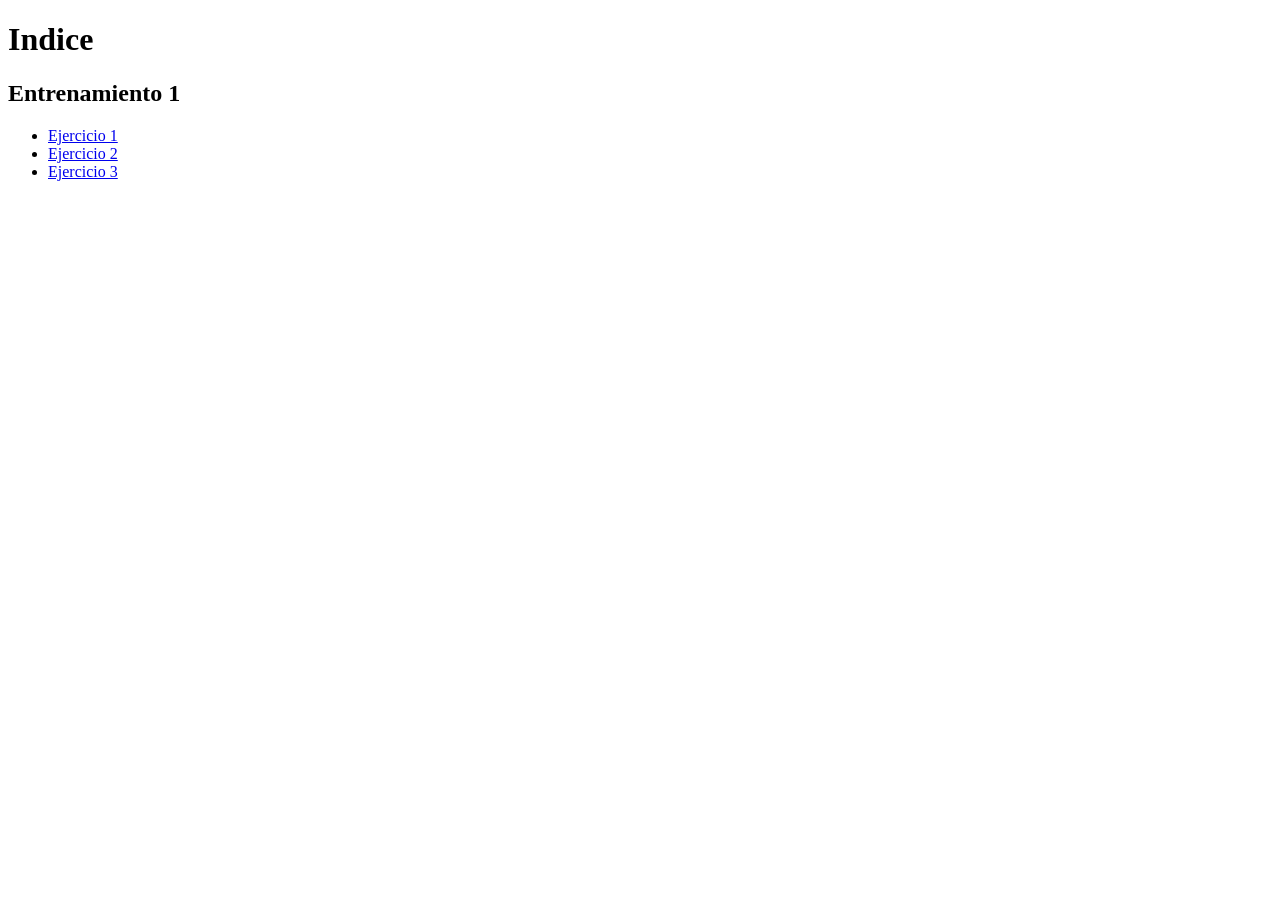
<file: index.html>
<!DOCTYPE html>
<html lang="es">
 <head> 
    <title> Indice </title>
 </head>

 <body>
    <h1> Indice</h1>
    <h2> Entrenamiento 1</h2>
    <ul>
        <li> <a href="entrenamiento_01/ejercicio_01/index.html"> Ejercicio 1 </a></li>
        <li> <a href="entrenamiento_01/ejercicio_02/index.html"> Ejercicio 2 </a></li>
        <li> <a href="entrenamiento_01/ejercicio_03/index.html"> Ejercicio 3 </a></li>
    </ul>
 </body>
</html>
</file>
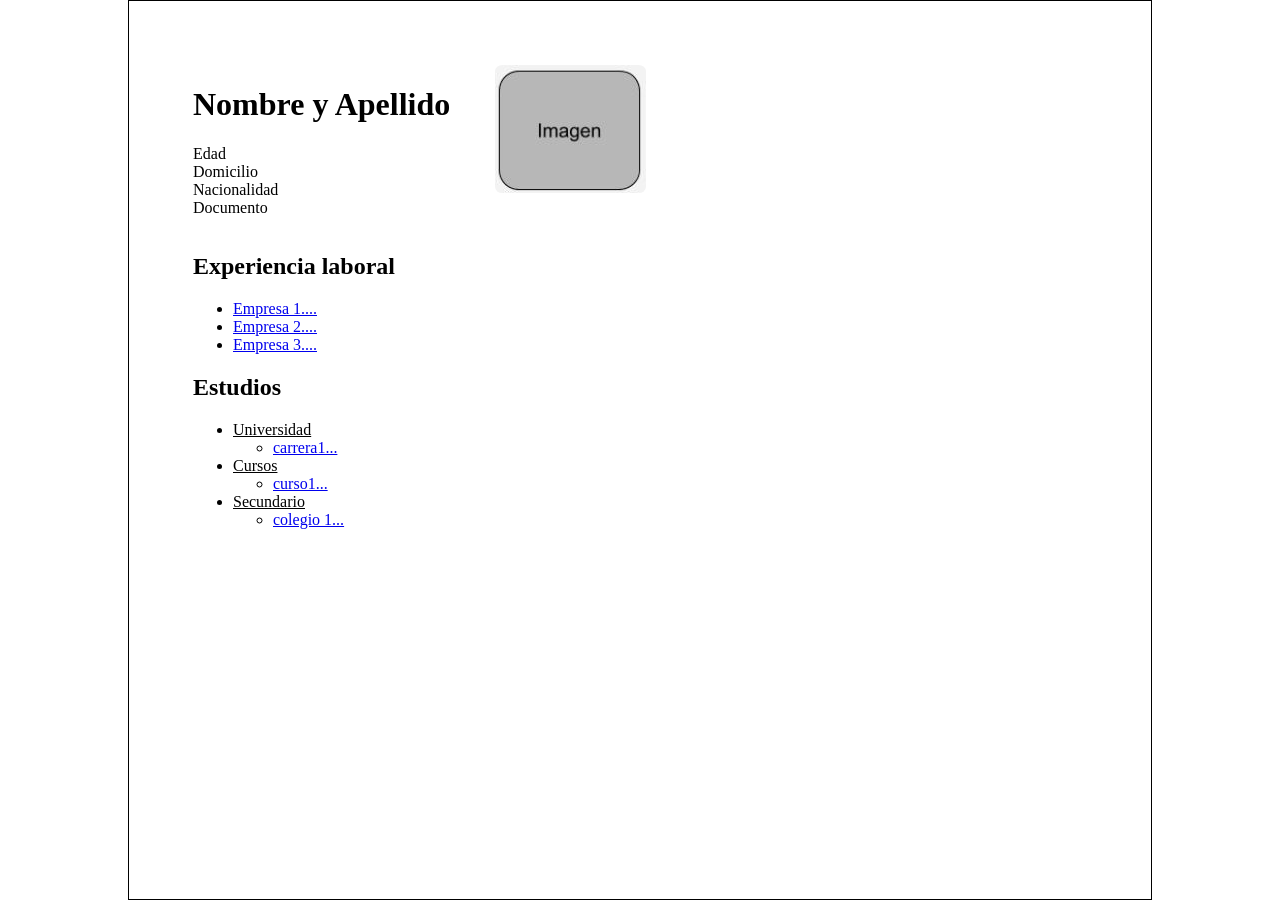
<file: entrenamiento_01/ejercicio_01/index.html>
<!DOCTYPE html>
<html lang ="es">
<head>
    <link rel= "stylesheet" href="styles.css">
    <title> Ejercicio 1 </title>
</head>
<body>
    <div id="datos-personales">
       <div id="datos"> <h1>Nombre y Apellido</h1>
    <p>Edad<br>
    Domicilio<br>
    Nacionalidad<br>
    Documento</p>
    </div>
    <img src="img/imagenarchivo.JPG" alt="imagen">
    </div>
    <h2>Experiencia laboral</h2>
<ul>
    <li><a href="empresa1.html"> Empresa 1....</a></li>
    <li><a href="empresa2.html"> Empresa 2....</a></li>
    <li><a href="empresa3.html"> Empresa 3....</a></li>
</ul>
<h2>Estudios</h2>
<ul><li><u>Universidad</u>
    <ul> 
        <li><a href= "carrera1.html"> carrera1...</a></li>
    </ul>
</li>
<li><u>Cursos</u>
    <ul> 
        <li><a href="curso1.html"> curso1...</a></li>
    </ul>
</li>
<li><u>Secundario</u>
    <ul> 
        <li><a href="colegio1.html"> colegio 1...</a></li>
    </ul>
</li>
</ul>

</body>
</html>
</file>
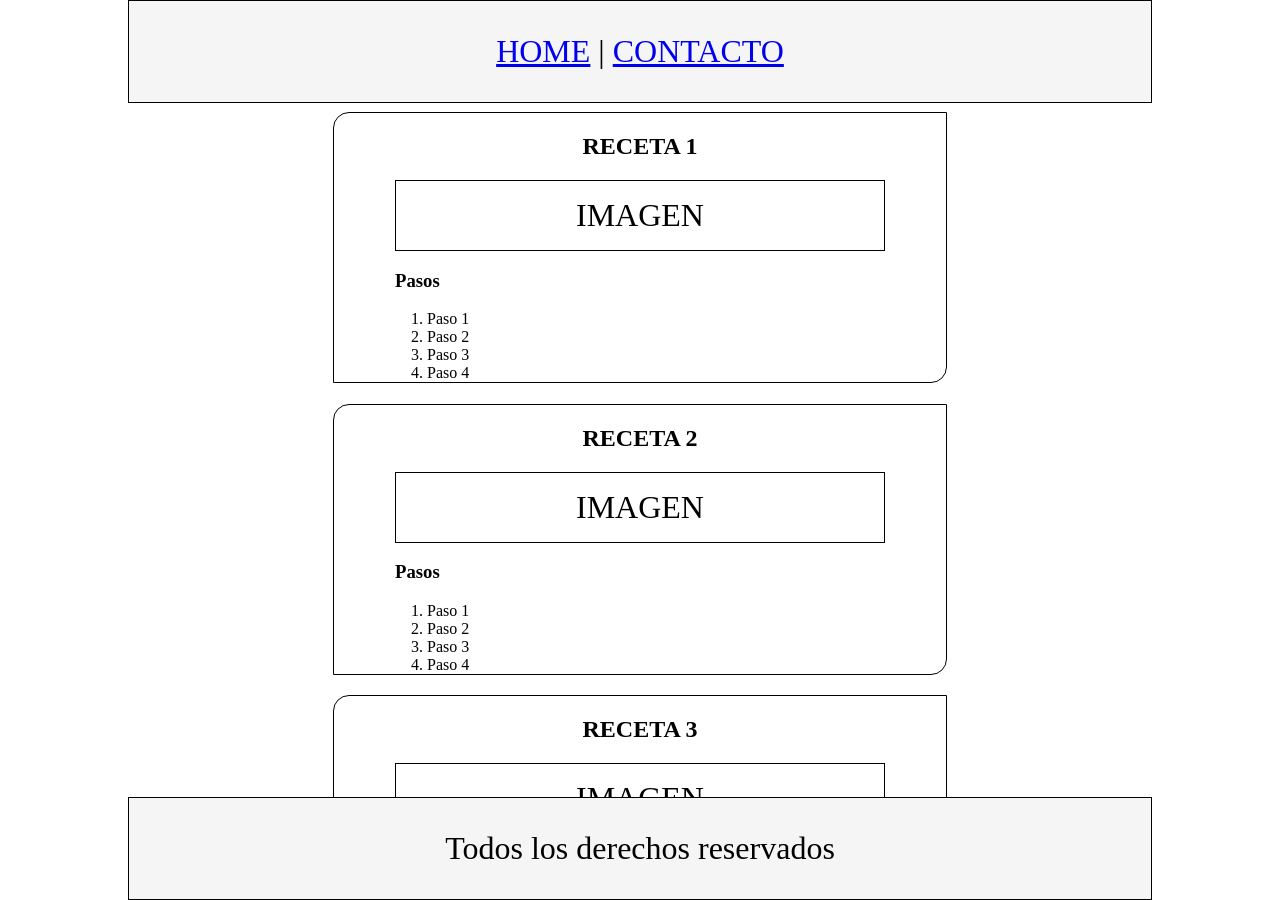
<file: entrenamiento_01/ejercicio_02/index.html>
<!DOCTYPE html>
<html lang="es">
    <head>
        <title> Ejercicio 2 </title>
        <link rel="stylesheet" href="styles.css">
    </head>
    <body>
        <nav> <a href="index.html">HOME</a> | <a href= "contacto.html" >CONTACTO</a></nav>
        <main> 
            <article>   <h2 id="titulo"> RECETA 1</h2>
                <div class="imagen-receta"> IMAGEN</div>
                <h3 class="titulo-pasos"> Pasos</h3>
                <ol class="pasos">
                    <li> Paso 1</li>
                    <li> Paso 2</li>
                    <li> Paso 3</li>
                    <li> Paso 4</li>
                </ol>
        </article>
        <article>   <h2 id="titulo"> RECETA 2</h2>
                <div class="imagen-receta"> IMAGEN</div>
                <h3 class="titulo-pasos"> Pasos</h3>
                <ol class="pasos">
                    <li> Paso 1</li>
                    <li> Paso 2</li>
                    <li> Paso 3</li>
                    <li> Paso 4</li>
                </ol>
        </article>
        <article>   <h2 id="titulo"> RECETA 3</h2>
                <div class="imagen-receta"> IMAGEN</div>
                <h3 class="titulo-pasos"> Pasos</h3>
                <ol class="pasos">
                    <li> Paso 1</li>
                    <li> Paso 2</li>
                    <li> Paso 3</li>
                    <li> Paso 4</li>
                </ol>
        </article>
        <article>   <h2 id="titulo"> RECETA 4</h2>
                <div class="imagen-receta"> IMAGEN</div>
                <h3 class="titulo-pasos"> Pasos</h3>
                <ol class="pasos">
                    <li> Paso 1</li>
                    <li> Paso 2</li>
                    <li> Paso 3</li>
                    <li> Paso 4</li>
                </ol>
        </article>
        <article>   <h2 id="titulo"> RECETA 5</h2>
                <div class="imagen-receta"> IMAGEN</div>
                <h3 class="titulo-pasos"> Pasos</h3>
                <ol class="pasos">
                    <li> Paso 1</li>
                    <li> Paso 2</li>
                    <li> Paso 3</li>
                    <li> Paso 4</li>
                </ol>
        </article>
        <article>   <h2 id="titulo"> RECETA 6</h2>
                <div class="imagen-receta"> IMAGEN</div>
                <h3 class="titulo-pasos"> Pasos</h3>
                <ol class="pasos">
                    <li> Paso 1</li>
                    <li> Paso 2</li>
                    <li> Paso 3</li>
                    <li> Paso 4</li>
                </ol>
        </article>
        <article>   <h2 id="titulo"> RECETA 7</h2>
                <div class="imagen-receta"> IMAGEN</div>
                <h3 class="titulo-pasos"> Pasos</h3>
                <ol class="pasos">
                    <li> Paso 1</li>
                    <li> Paso 2</li>
                    <li> Paso 3</li>
                    <li> Paso 4</li>
                </ol>
        </article>
          <article>   <h2 id="titulo"> RECETA 8</h2>
                <div class="imagen-receta"> IMAGEN</div>
                <h3 class="titulo-pasos"> Pasos</h3>
                <ol class="pasos">
                    <li> Paso 1</li>
                    <li> Paso 2</li>
                    <li> Paso 3</li>
                    <li> Paso 4</li>
                </ol>
        </article>
    </main>

    <footer> <p> Todos los derechos reservados</p></footer>

    </body>
</html>
</file>
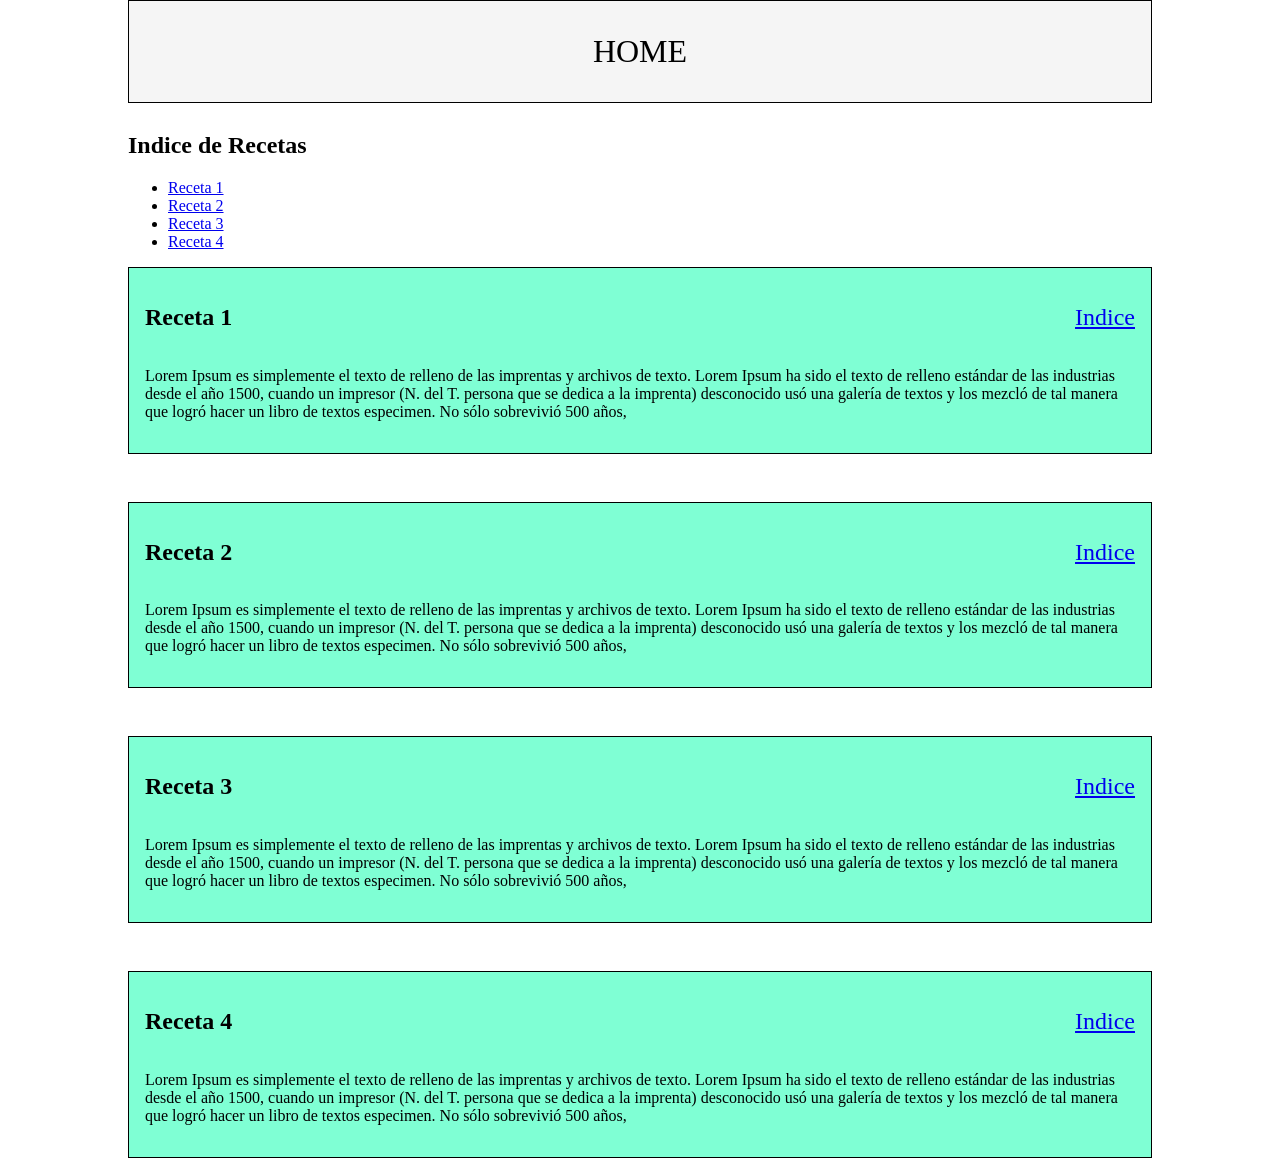
<file: entrenamiento_01/ejercicio_03/index.html>
<!DOCTYPE html>
<html lang="es">
    <head>
        <title> Ejercicio 3</title>
        <link rel="stylesheet" href="styles.css">
    </head>
    <body> 
        <nav> HOME </nav>
<main>
        <h2 id="indice"> Indice de Recetas</h2>
<ul>
    <li> <a href="#receta1">Receta 1</a></li>
     <li> <a href="#receta2">Receta 2</a></li>
      <li> <a href="#receta3">Receta 3</a></li>
       <li> <a href="#receta4">Receta 4</a></li>
   
</ul>
 <article><div class="titulo"> <h2 id="receta1"> Receta 1</h2> 
  <a href="#indice" > Indice </a></div>
  <p> Lorem Ipsum es simplemente el texto de relleno de las imprentas y archivos de texto. Lorem Ipsum ha sido el texto de relleno estándar de las industrias desde el año 1500, cuando un impresor (N. del T. persona que se dedica a la imprenta) desconocido usó una galería de textos y los mezcló de tal manera que logró hacer un libro de textos especimen. No sólo sobrevivió 500 años,</p>
  </article> 
  <article><div class="titulo"> <h2 id="receta2"> Receta 2</h2> 
  <a href="#indice" > Indice </a></div>
  <p> Lorem Ipsum es simplemente el texto de relleno de las imprentas y archivos de texto. Lorem Ipsum ha sido el texto de relleno estándar de las industrias desde el año 1500, cuando un impresor (N. del T. persona que se dedica a la imprenta) desconocido usó una galería de textos y los mezcló de tal manera que logró hacer un libro de textos especimen. No sólo sobrevivió 500 años,</p>
  </article> 
  <article><div class="titulo"> <h2 id="receta3"> Receta 3</h2> 
  <a href="#indice" > Indice </a></div>
  <p> Lorem Ipsum es simplemente el texto de relleno de las imprentas y archivos de texto. Lorem Ipsum ha sido el texto de relleno estándar de las industrias desde el año 1500, cuando un impresor (N. del T. persona que se dedica a la imprenta) desconocido usó una galería de textos y los mezcló de tal manera que logró hacer un libro de textos especimen. No sólo sobrevivió 500 años,</p>
  </article> 
  <article><div class="titulo"> <h2 id="receta4"> Receta 4</h2> 
  <a href="#indice" > Indice </a></div>
  <p> Lorem Ipsum es simplemente el texto de relleno de las imprentas y archivos de texto. Lorem Ipsum ha sido el texto de relleno estándar de las industrias desde el año 1500, cuando un impresor (N. del T. persona que se dedica a la imprenta) desconocido usó una galería de textos y los mezcló de tal manera que logró hacer un libro de textos especimen. No sólo sobrevivió 500 años,</p>
</article>
</main>
    </body>
</html>
</file>
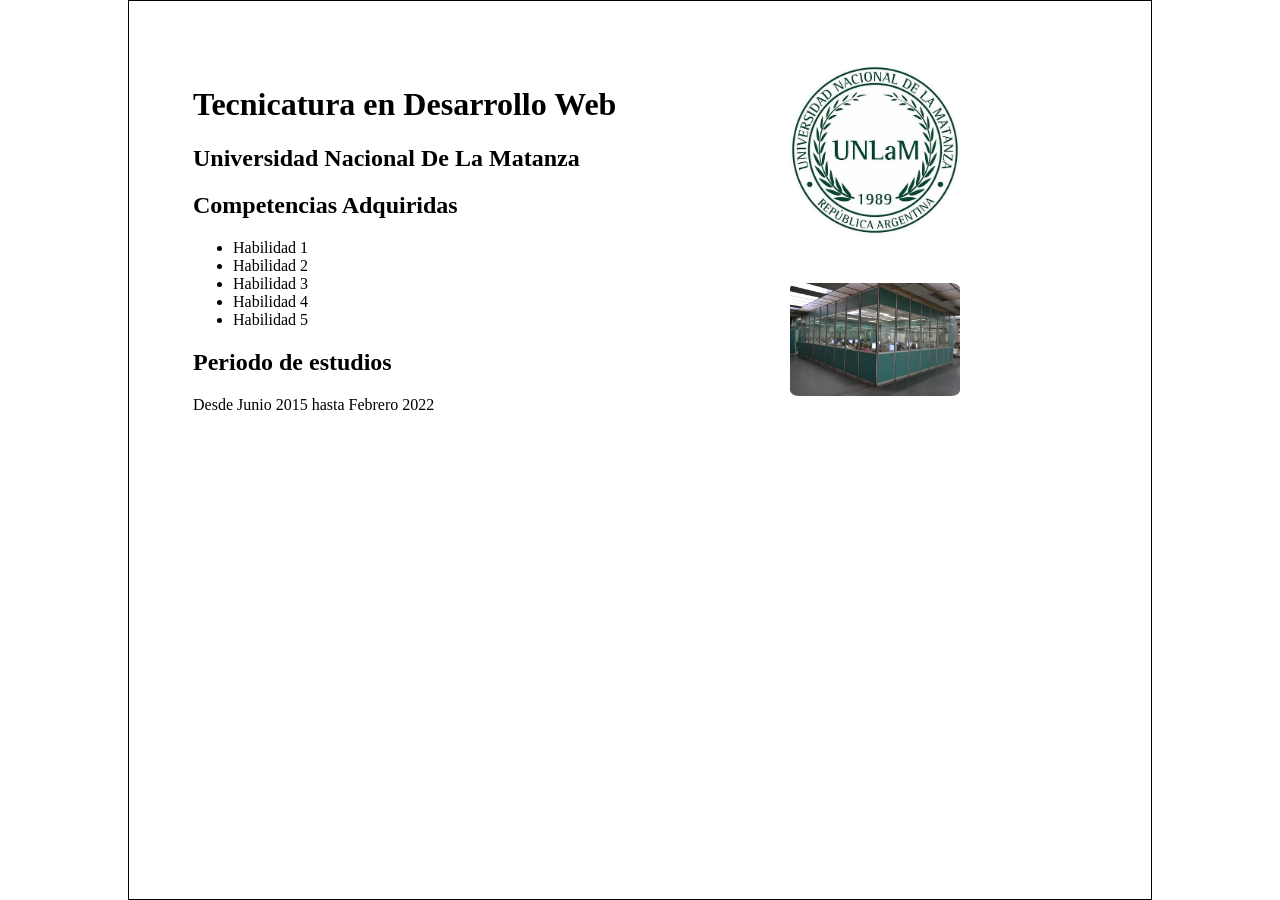
<file: carrera1.html>
<!DOCTYPE html>
<html lang="es">
    <head>
       <link rel= "stylesheet" href="styles.css">
        <title> Carrera 1</title>
    </head>
    <body>
        <div class="datos-de-estudio"> <div class="bloque-de-texto">
         <h1> Tecnicatura en Desarrollo Web </h1>
        <h2> Universidad Nacional De La Matanza</h2>
        <h2> Competencias Adquiridas</h2>
        <ul>
            <li> Habilidad 1</li>
            <li> Habilidad 2</li>
            <li> Habilidad 3</li>
            <li> Habilidad 4</li>
            <li> Habilidad 5</li>
        </ul>
        <h2> Periodo de estudios</h2>
    <p>  Desde Junio 2015 hasta  Febrero 2022</p>
    </div>
  
  <div class="bloque-de-imagenes"><img src="img/UNLAM3.jpeg" alt="Logo UNLAM" class="imagen-estudios"  >
    <img src="img/UNLaM.jpeg" alt="Modelo de aula" class="imagen-estudios"> 
    </div> 
    </div> 
    </body>
    
</html>
</file>
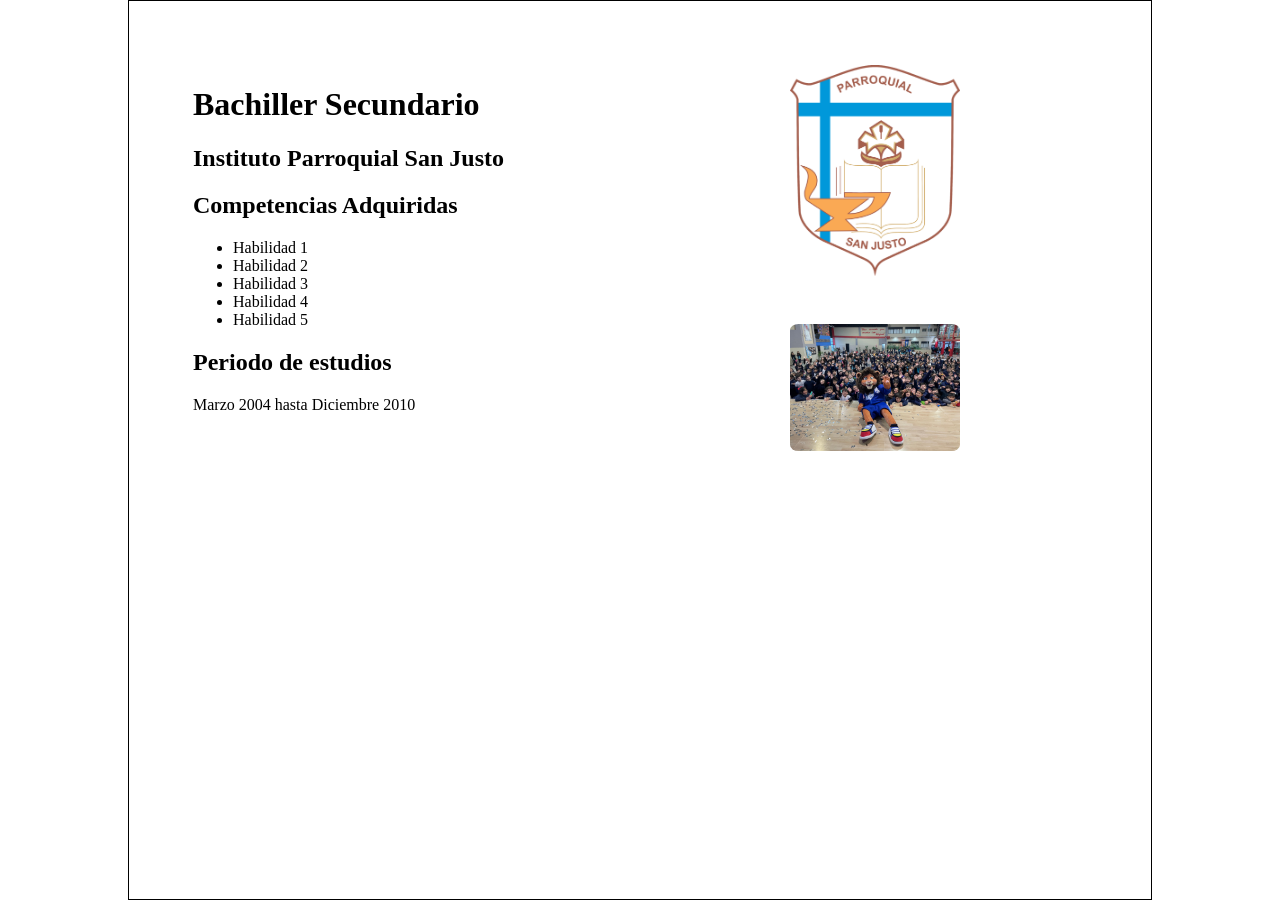
<file: colegio1.html>
<!DOCTYPE html>
<html lang="es">
    <head>
       <link rel= "stylesheet" href="styles.css">
        <title> Curso 1</title>
    </head>
    <body>
        <div class="datos-de-estudio"> <div class="bloque-de-texto">
         <h1> Bachiller Secundario </h1>
        <h2> Instituto Parroquial San Justo</h2>
        <h2> Competencias Adquiridas</h2>
        <ul>
            <li> Habilidad 1</li>
            <li> Habilidad 2</li>
            <li> Habilidad 3</li>
            <li> Habilidad 4</li>
            <li> Habilidad 5</li>
        </ul>
        <h2> Periodo de estudios</h2>
    <p>  Marzo 2004 hasta  Diciembre 2010</p>
    </div>
  
  <div class="bloque-de-imagenes"><img src="img/parroquial2.jpg" alt="Logo Parroquial" class="imagen-estudios"  >
    <img src="img/parroquial.jpg" alt="Alumnos del Parroquial" class="imagen-estudios"> 
    </div> 
    </div> 
    </body>
    
</html>
</file>
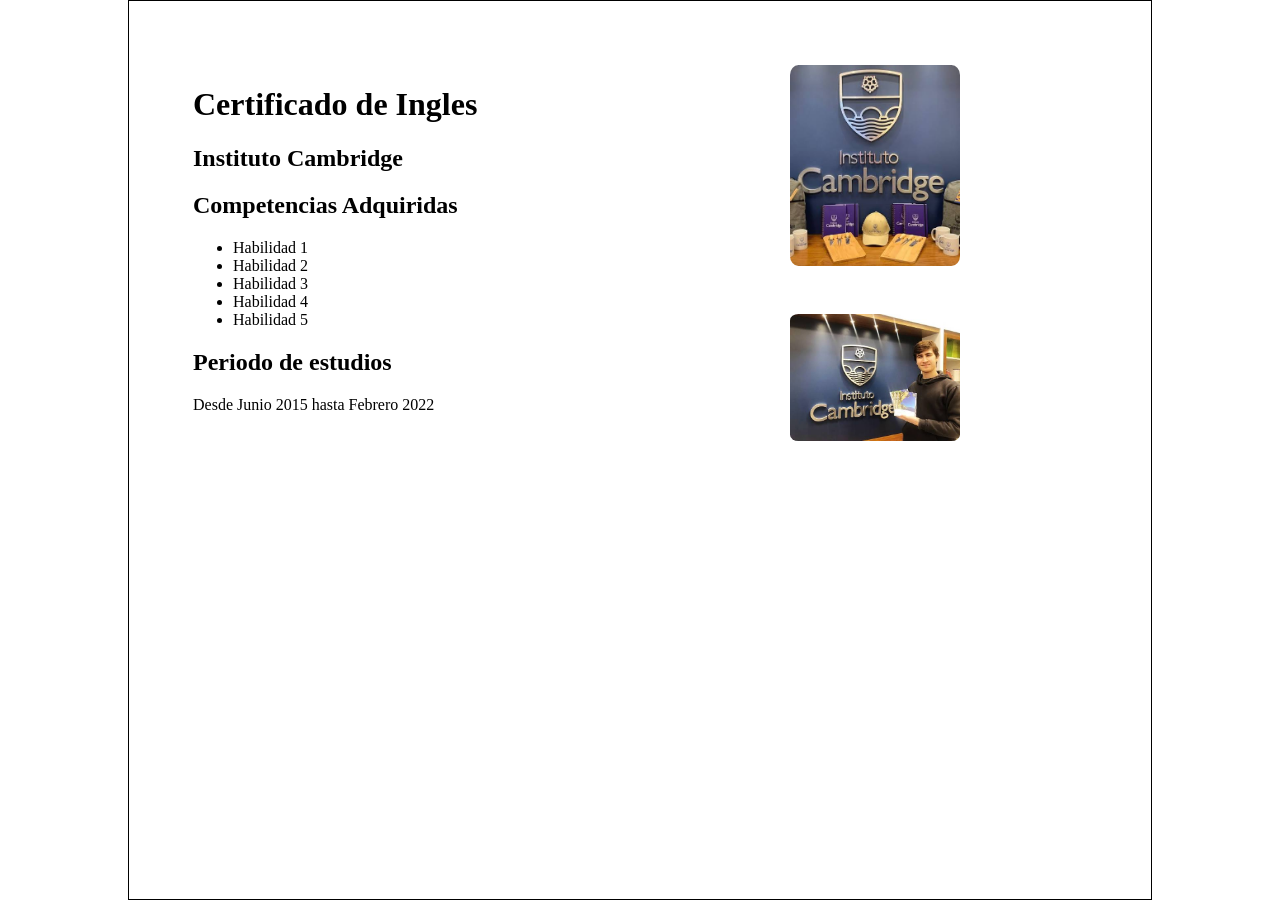
<file: curso1.html>
<!DOCTYPE html>
<html lang="es">
    <head>
       <link rel= "stylesheet" href="styles.css">
        <title> Curso 1</title>
    </head>
    <body>
        <div class="datos-de-estudio"> <div class="bloque-de-texto">
         <h1> Certificado de Ingles </h1>
        <h2> Instituto Cambridge</h2>
        <h2> Competencias Adquiridas</h2>
        <ul>
            <li> Habilidad 1</li>
            <li> Habilidad 2</li>
            <li> Habilidad 3</li>
            <li> Habilidad 4</li>
            <li> Habilidad 5</li>
        </ul>
        <h2> Periodo de estudios</h2>
    <p>  Desde Junio 2015 hasta  Febrero 2022</p>
    </div>
  
  <div class="bloque-de-imagenes"><img src="img/cambridge1.jpg" alt="Logo Cambridge" class="imagen-estudios"  >
    <img src="img/cambridge2.jpg" alt="Alumno Cambridge" class="imagen-estudios"> 
    </div> 
    </div> 
    </body>
    
</html>
</file>
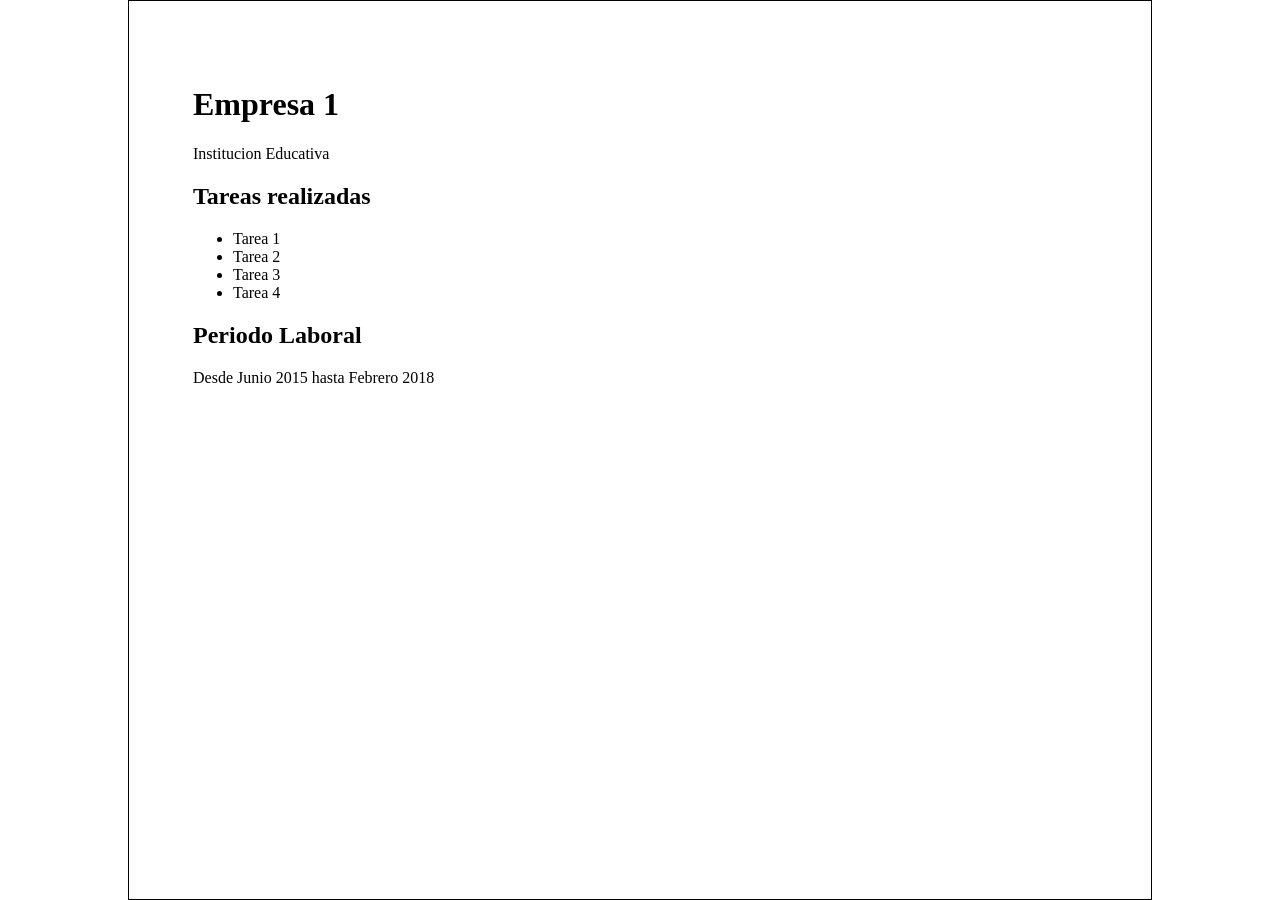
<file: empresa1.html>
<!DOCTYPE html>
<html lang="es">
    <head>
        <link rel="stylesheet" href= "styles.css">
        <title> Empresa 1 </title>
    </head>
<body>
    <div class="empresa"><div class="datos-empresa"><h1> Empresa 1</h1>
    <p> Institucion Educativa </p>
    
    <h2> Tareas realizadas</h2>
    <ul> 
        <li> Tarea 1</li>
        <li> Tarea 2</li>
        <li> Tarea 3</li>
        <li> Tarea 4</li>
    </ul>
    <h2> Periodo Laboral</h2>
    <p>  Desde Junio 2015 hasta  Febrero 2018</p>
    </div> 
    <iframe src="https://www.google.com/maps/embed?pb=!1m18!1m12!1m3!1d3281.3643339724026!2d-58.56538012514264!3d-34.67075316103999!2m3!1f0!2f0!3f0!3m2!1i1024!2i768!4f13.1!3m3!1m2!1s0x95bcc62cc3ef7083%3A0x8867107f425fade5!2sUniversidad%20Nacional%20de%20La%20Matanza!5e0!3m2!1ses!2sar!4v1789158134836!5m2!1ses!2sar"  style="border:0;" allowfullscreen="" loading="lazy" referrerpolicy="strict-origin-when-cross-origin"></iframe>
 </div>
</body>

</html>
</file>
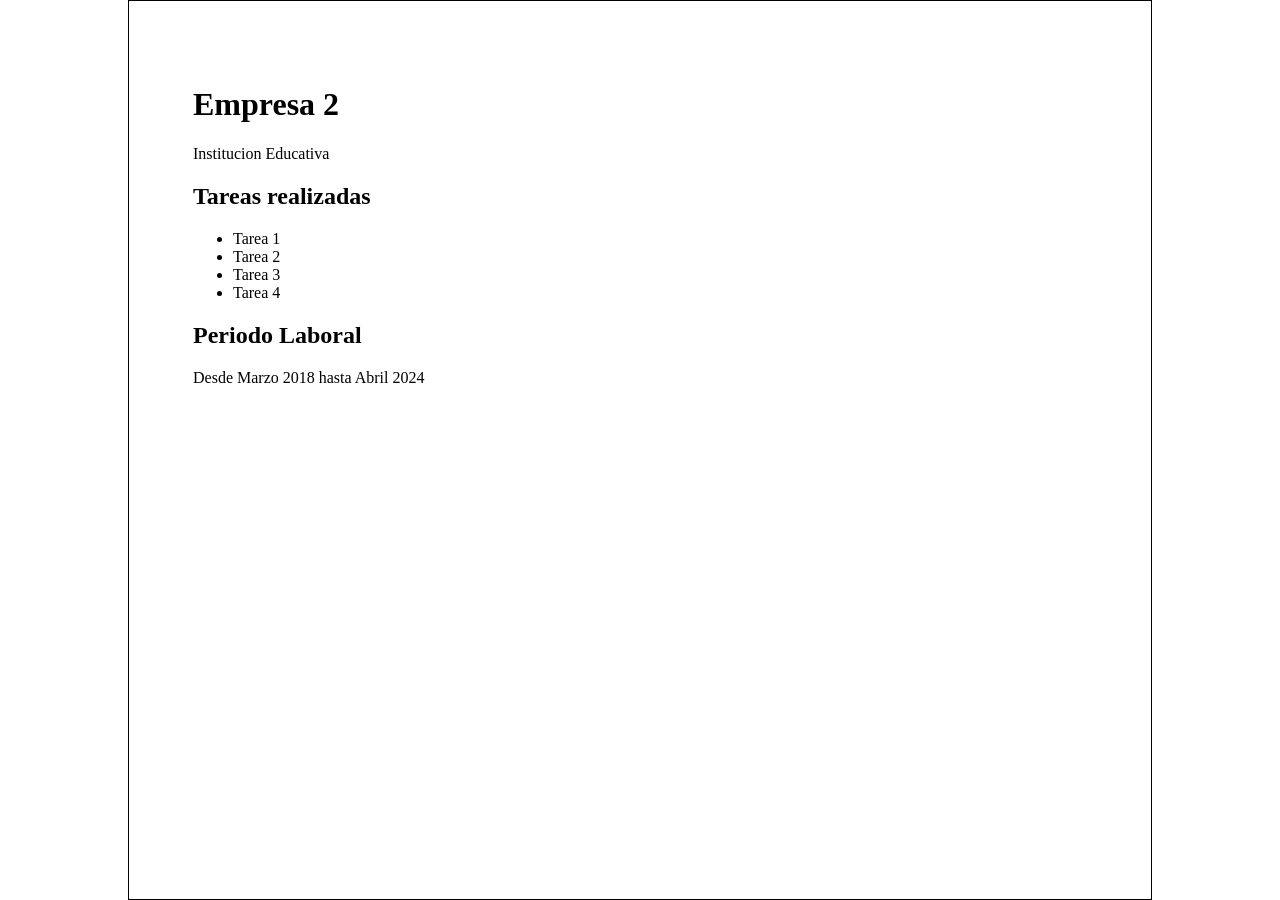
<file: empresa2.html>
<!DOCTYPE html>
<html lang="es">
    <head>
        <link rel="stylesheet" href= "styles.css">
        <title> Empresa 2 </title>
    </head>
<body>
    <div class="empresa"><div class="datos-empresa"><h1> Empresa 2</h1>
    <p> Institucion Educativa </p>
    
    <h2> Tareas realizadas</h2>
    <ul> 
        <li> Tarea 1</li>
        <li> Tarea 2</li>
        <li> Tarea 3</li>
        <li> Tarea 4</li>
    </ul>
    <h2> Periodo Laboral</h2>
    <p>  Desde Marzo 2018 hasta Abril 2024</p>
    </div> 
    <iframe src="https://www.google.com/maps/embed?pb=!1m18!1m12!1m3!1d3282.5591441866427!2d-58.60460592514449!3d-34.64057945944432!2m3!1f0!2f0!3f0!3m2!1i1024!2i768!4f13.1!3m3!1m2!1s0x95bc951c0fe2d9f5%3A0x9f1c540898efecbe!2sUTN%20HAEDO!5e0!3m2!1ses!2sar!4v1789164361400!5m2!1ses!2sar" style="border:0;" allowfullscreen="" loading="lazy" referrerpolicy="strict-origin-when-cross-origin"></iframe>
 </div>
</body>

</html>
</file>
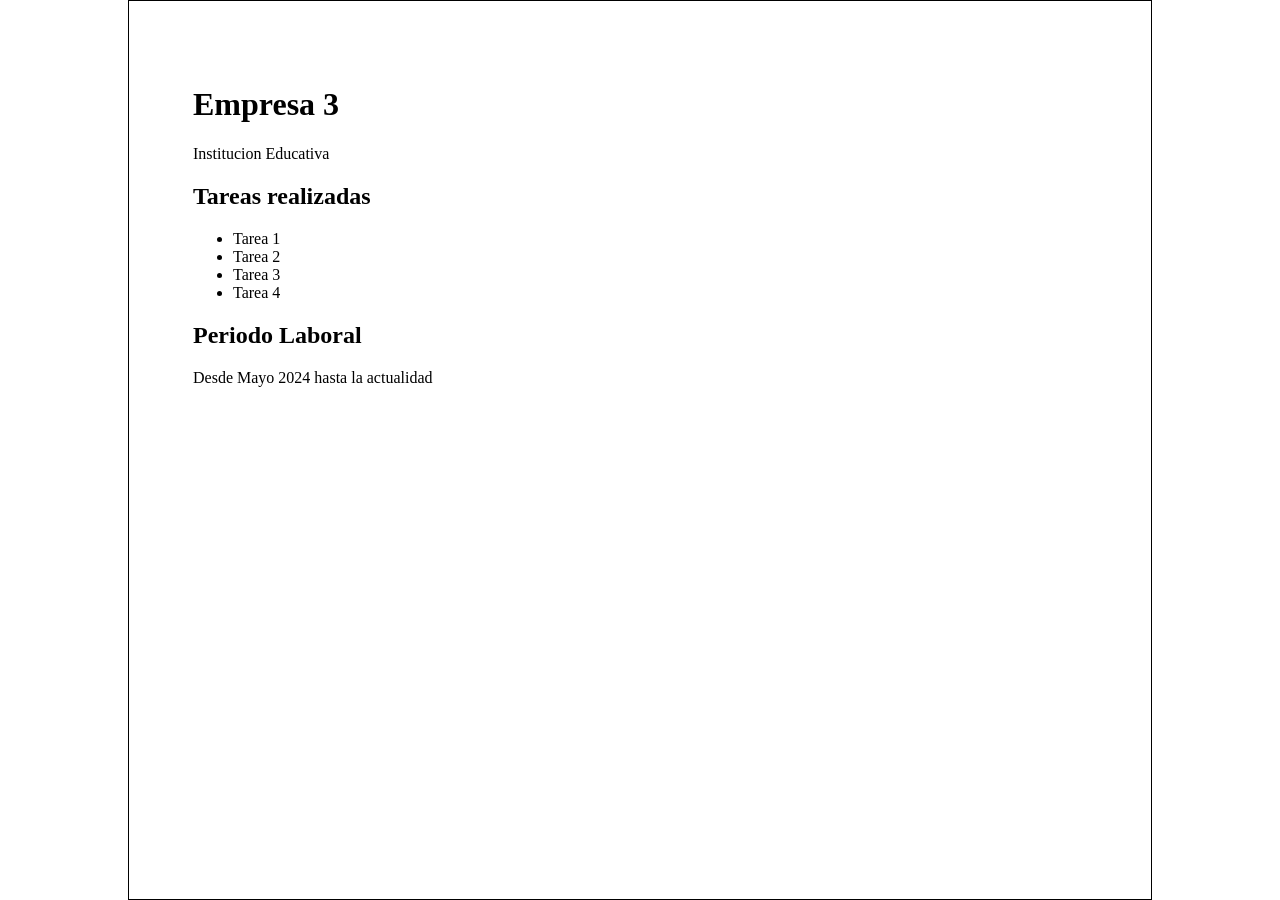
<file: empresa3.html>
<!DOCTYPE html>
<html lang="es">
    <head>
        <link rel="stylesheet" href= "styles.css">
        <title> Empresa 3 </title>
    </head>
<body>
    <div class="empresa"><div class="datos-empresa"><h1> Empresa 3</h1>
    <p> Institucion Educativa </p>
    
    <h2> Tareas realizadas</h2>
    <ul> 
        <li> Tarea 1</li>
        <li> Tarea 2</li>
        <li> Tarea 3</li>
        <li> Tarea 4</li>
    </ul>
    <h2> Periodo Laboral</h2>
    <p>  Desde Mayo 2024 hasta la actualidad </p>
    </div> 
<iframe src="https://www.google.com/maps/embed?pb=!1m18!1m12!1m3!1d209933.03519843152!2d-58.720320494162785!3d-34.70004242689782!2m3!1f0!2f0!3f0!3m2!1i1024!2i768!4f13.1!3m3!1m2!1s0x95bccacb5fcd5613%3A0x42c3468d2812b615!2sUniversidad%20de%20Buenos%20Aires!5e0!3m2!1ses!2sar!4v1789164643275!5m2!1ses!2sar" style="border:0;" allowfullscreen="" loading="lazy" referrerpolicy="strict-origin-when-cross-origin"></iframe>
 </div>
</body>

</html>
</file>
<file: entrenamiento_01/ejercicio_01/styles.css>
*{
     box-sizing: border-box;
}

body{
    width:80%;
    height: 100vh;
    margin:0 auto;
    border: 0.1em solid black;
    padding: 5%;
    
}

#datos-personales{
    display:flex;
    gap:5%;
align-items: flex-start;
}

img{
    border-radius: 5%;
}

iframe{
     height:20em;
     flex-basis: 45%;
}

.empresa{
    display:flex;
    gap: 5%;
align-items: flex-start;
}

.datos-empresa{
    flex-basis: 50%;
}

.datos-de-estudio{
    display:flex;
    gap: 5%;
align-items: flex-start;
}

.imagen-estudios{
    width: 40%;
    height: auto;
}

.bloque-de-imagenes{
    display:flex;
    flex-direction: column;
    gap:3em;
    align-items: center;
    flex-basis: 50%;
}

.bloque-de-texto{
    flex-basis: 50%;
}
</file>
<file: entrenamiento_01/ejercicio_02/styles.css>
*{
     box-sizing: border-box;
}

body{
    width:80%;
    margin:0 auto;
    padding-top: 7em;
    padding-bottom: 6em;
    height: 100vh;

}

nav{
    position: fixed;
    top: 0;
    left: 0;
    width: 80%;
    margin:0 auto;
    right: 0;
    background-color: whitesmoke;
    border:0.01em solid black;
    font-size: 2em;
    text-align: center;
    padding-bottom: 1em;
    padding-top: 1em;
}

footer{
    position: fixed;
    bottom: 0;
    left: 0;
    right: 0;
    width: 80%;
    margin: 0 auto;
    background-color: whitesmoke;
    border:0.01em solid black;
    font-size: 2em;
    text-align: center;
}

main{
    height: 100%;
    overflow-y: auto;
}

article {
    width: 60%;
    margin: 0 auto;
    margin-bottom: 2%;
  border: 0.1em solid black;
    border-top-left-radius: 1em;
    border-bottom-right-radius: 1em;
    
    
}

.imagen-receta{
    width: 80%;
    margin: 0 auto;
    border:0.01em solid black;
    text-align: center;
    font-size: 2em;
    padding-bottom: 0.5em;
    padding-top: 0.5em;    
}

#titulo{
    text-align: center;
}

.titulo-pasos{
    text-align: left;
    margin-left: 10%;
}

.pasos{
    width: 80%;
    margin: 0 auto;
    text-align: left;
    padding-left: 2em;
}

form{ 
    border: 0.2em solid black;
    width: 80%;
    margin: 2em auto;
    padding: 1%;  
    background-color: whitesmoke;
}

.celdas{
    display: grid;
    grid-template-columns: 15% 30%;
}

textarea{
    height: 8em;
    width: 40em;
}

label{
    font-size: 1.5em;
}

#botones{
    text-align: center;
}

.boton-aceptar{
    width: 20%;
    background-color: lightgreen;
    font-size: 1.5em;
    border-radius: 0.3em;
    margin-right: 4em;
}

.boton-cancelar{
     width: 20%;
    background-color: lightcoral;
    font-size: 1.5em;
    border-radius: 0.3em;
}
</file>
<file: entrenamiento_01/ejercicio_03/styles.css>
*{
     box-sizing: border-box;
}

nav{
    position: fixed;
    top: 0;
    left: 0;
    width: 80%;
    margin:0 auto;
    right: 0;
    background-color: whitesmoke;
    border:0.01em solid black;
    font-size: 2em;
    text-align: center;
    padding-bottom: 1em;
    padding-top: 1em;
}

body{
    width:80%;
    margin:0 auto;
    padding-top: 7em;
    height: 100vh;
}

h2{
    scroll-margin-top: 6em;
}

.titulo {
    display: flex;
    justify-content: space-between;
    align-items: center;
}

article{
    border: 0.03em solid black;
    margin-bottom: 3em;
    background-color: aquamarine;
    padding: 1em;
}
.titulo a {
    font-size: 1.5em;
}
</file>
<file: styles.css>
*{
     box-sizing: border-box;
}

body{
    width:80%;
    height: 100vh;
    margin:0 auto;
    border: 0.1em solid black;
    padding: 5%;
    
}

#datos-personales{
    display:flex;
    gap:5%;
align-items: flex-start;
}

img{
    border-radius: 5%;
}

iframe{
     height:20em;
     flex-basis: 45%;
}

.empresa{
    display:flex;
    gap: 5%;
align-items: flex-start;
}

.datos-empresa{
    flex-basis: 50%;
}

.datos-de-estudio{
    display:flex;
    gap: 5%;
align-items: flex-start;
}

.imagen-estudios{
    width: 40%;
    height: auto;
}

.bloque-de-imagenes{
    display:flex;
    flex-direction: column;
    gap:3em;
    align-items: center;
    flex-basis: 50%;
}

.bloque-de-texto{
    flex-basis: 50%;
}
</file>
